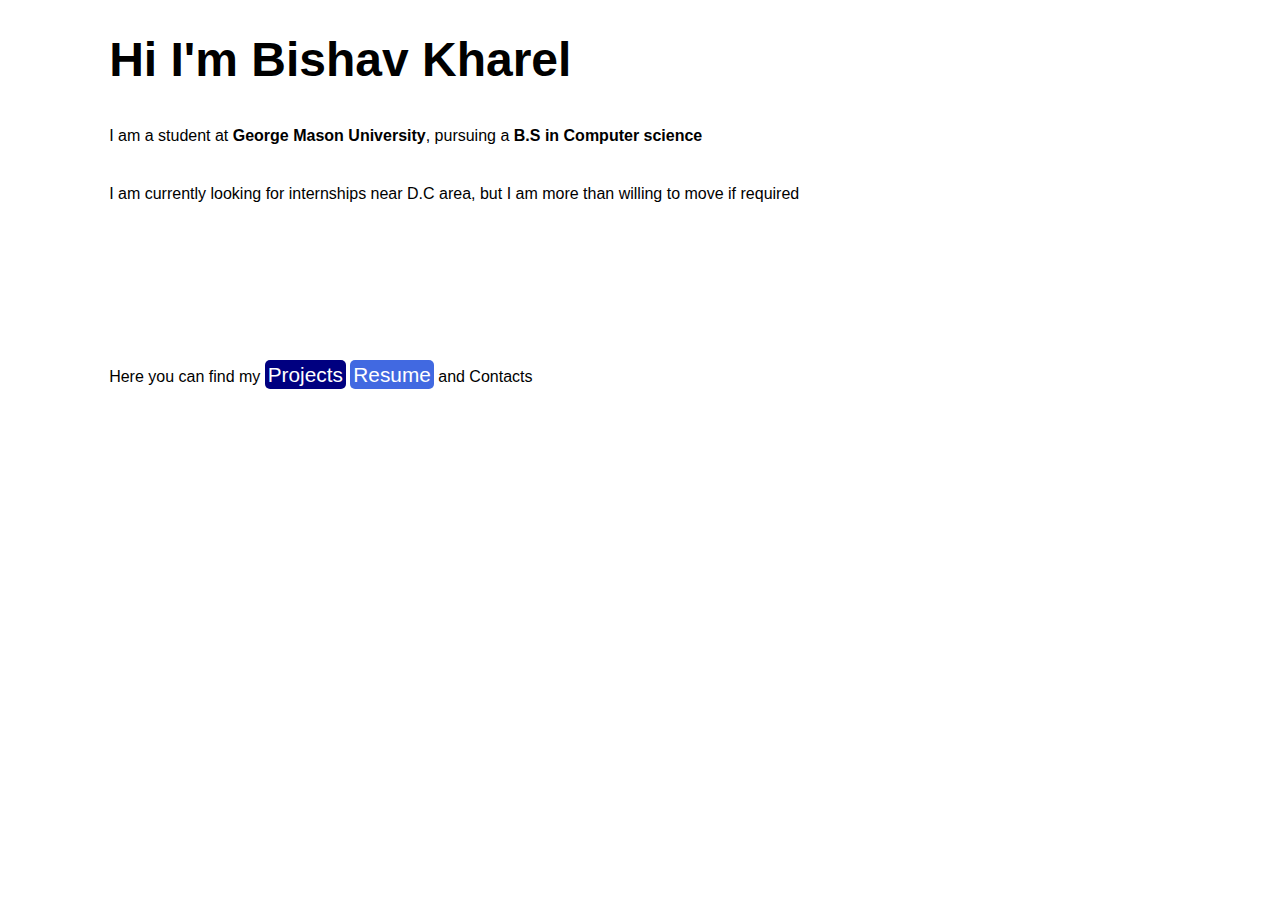
<file: index.html>
<!DOCTYPE html>
<html lang="en" dir="ltr">
  <head>
    <meta charset="utf-8">
		<meta name="viewport" content="width=device-width, initial-scale=1.0">
    <title>Bishav Kharel</title>
    <link rel="stylesheet" href="styles.css">
  </head>
  <body>
    <div class="container">
      <h1>Hi I'm Bishav Kharel</h1>
      <p>I am a student at <strong>George Mason University</strong>, pursuing a <strong>B.S
        in Computer science</strong>
      </p>
      <p>I am currently looking for internships near D.C area, but I am more than willing to
      move if required</p>

      <p class="last-ptag">Here you can find my <a href="projects.html" class="project">Projects</a>
        <a href="Resume.pdf" class="resume">Resume</a> and Contacts
			</p>
    </div>
  </body>
</html>
</file>
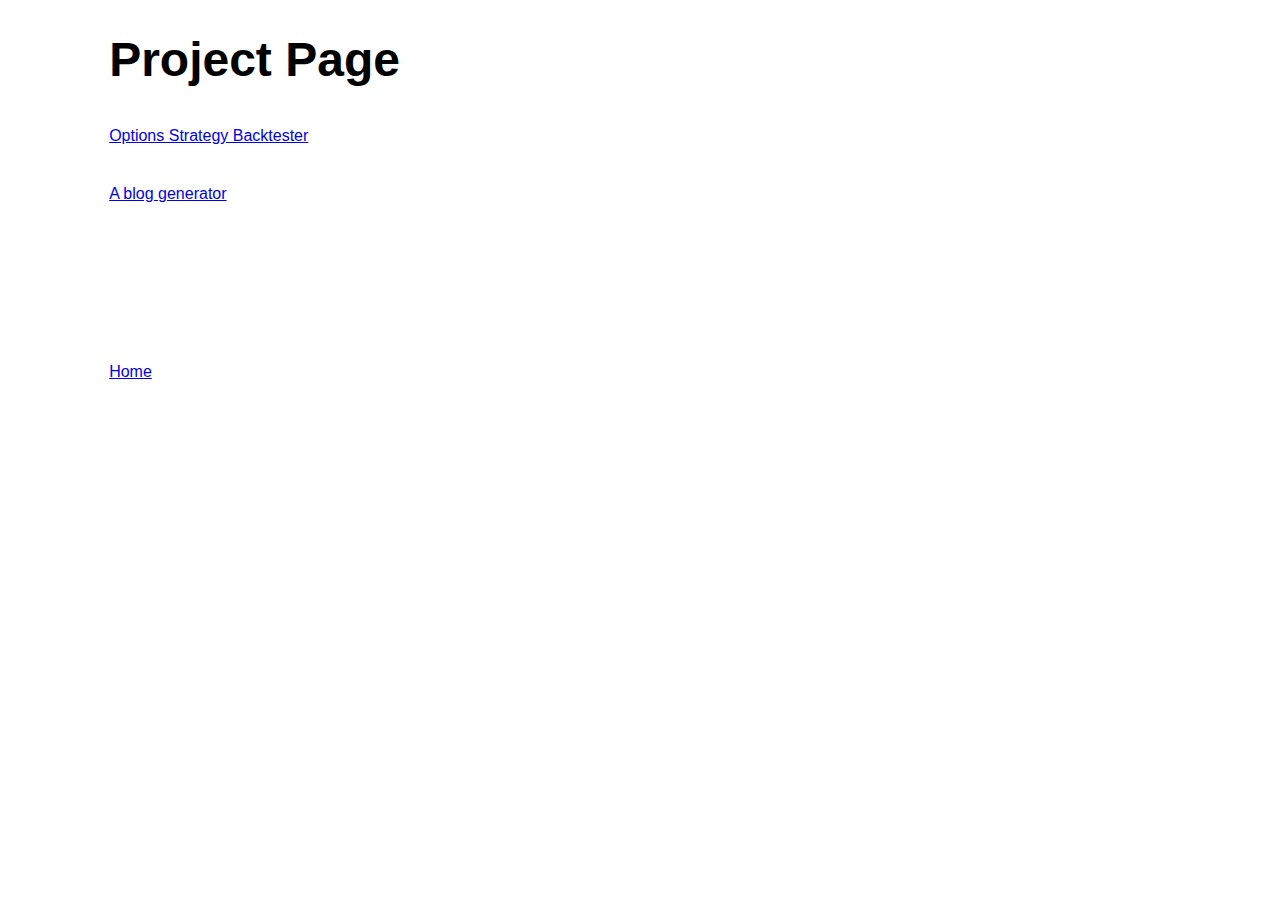
<file: projects.html>
<!DOCTYPE html>
<html lang="en" dir="ltr">
  <head>
    <meta charset="utf-8">
		<meta name="viewport" content="width=device-width, initial-scale=1.0">
    <title>Bishav Kharel</title>
    <link rel="stylesheet" href="styles.css">
  </head>
  <body>
    <div class="container">
      <h1>Project Page</h1>
			<p><a href="https://github.com/thefirstcommonname1/Options-Backtester/blob/master/backtest.py">Options Strategy Backtester</a></p>
			<p><a href="https://github.com/thefirstcommonname1/blog_generator">A blog generator</a></p>
      <p class="last-ptag"><a href="index.html">Home</a></p>
    </div>
  </body>
</html>
</file>
<file: styles.css>
body {
  font-family: Helvetica, Arial, sans-serif;
}
h1 {
  font-size: 3em;
}
.container {
  width: 84%;
  margin: 0 auto;
}
p {
  margin-top: 2.5em;
}

.last-ptag {
  margin-top: 10em;
}

.project {
  background-color: #000080;
  color: white;
  font-size: 1.3em;
}

.resume {
  background-color: #4169E1;
  color: white;
  font-size: 1.3em;
}

.project, .resume {
  padding: 3px;
  border-radius: 5px;
  text-decoration: none;
}
</file>
